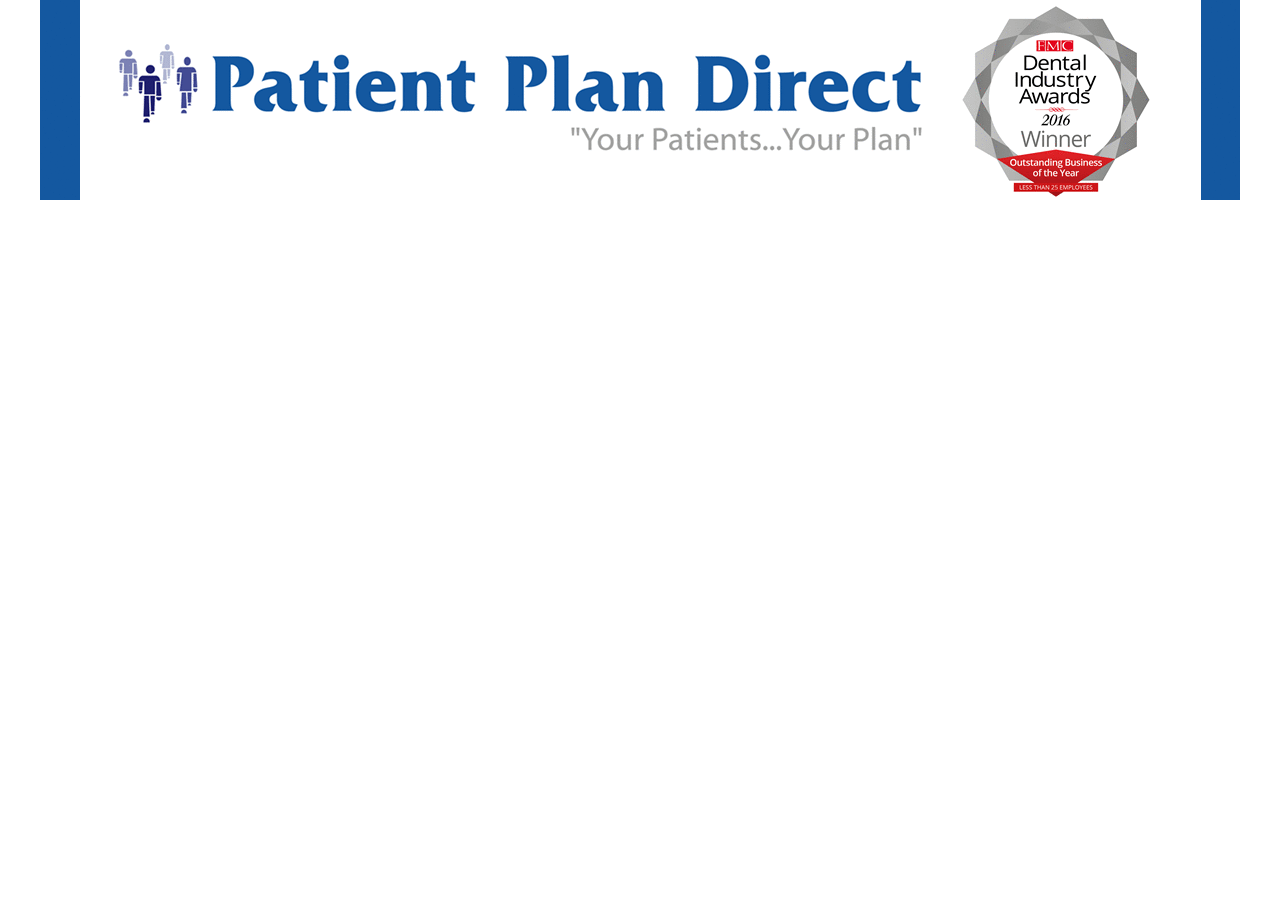
<file: index.html>
<!DOCTYPE html>
<html>
<meta name="viewport" content="width=device-width, initial-scale=1">
<meta http-equiv="Pragma" content="no-cache">
<meta http-equiv="Expires" content="-1">
<meta http-equiv="CACHE-CONTROL" content="NO-CACHE">
<style>
* {box-sizing:border-box}
body {font-family: Verdana,sans-serif;}
.mySlides {display:none}

/* Slideshow container */
.slideshow-container {
  max-width: 1200px;
  position: relative;
  margin: auto;
}

/* Caption text */
.text {
  color: #f2f2f2;
  font-size: 15px;
  padding: 8px 12px;
  position: absolute;
  bottom: 8px;
  width: 100%;
  text-align: center;
}

/* Number text (1/3 etc) */
.numbertext {
  color: #f2f2f2;
  font-size: 12px;
  padding: 8px 12px;
  position: absolute;
  top: 0;
  display:none;
}

/* The dots/bullets/indicators */
.dot {
  height: 13px;
  width: 13px;
  margin: 0 2px;
  background-color: #fff;
  border-radius: 50%;
  display: none;
  transition: background-color 0.4s ease;

}

.active {
  background-color: #717171;
}

/* Fading animation */
.fade {
  -webkit-animation-name: fade;
  -webkit-animation-duration: 0.4s;
  animation-name: fade;
  animation-duration: 0.4s;
}

@-webkit-keyframes fade {
  from {opacity: 1} 
  to {opacity: 1}
}

@keyframes fade {
  from {opacity: 1} 
  to {opacity: 1}
}
body {margin:0px;padding:none;}
/* On smaller screens, decrease text size */
</style>
<body>

<div class="slideshow-container">

<div class="mySlides fade">
  <div class="numbertext">1 / 3</div>
  <img src="PPD.gif" style="width:100%">
</div>

<div class="mySlides fade">
  <div class="numbertext">2 / 3</div>
  <img src="wysdom.gif" style="width:100%">
</div>

</div>
<br>

<div style="text-align:center">
  <span class="dot"></span> 
  <span class="dot"></span> 
  <span class="dot"></span> 
</div>

<script>
var slideIndex = 0;
showSlides();

function showSlides() {
    var i;
    var slides = document.getElementsByClassName("mySlides");
    var dots = document.getElementsByClassName("dot");
    for (i = 0; i < slides.length; i++) {
       slides[i].style.display = "none";  
    }
    slideIndex++;
    if (slideIndex> slides.length) {slideIndex = 1}    
    for (i = 0; i < dots.length; i++) {
        dots[i].className = dots[i].className.replace(" active", "");
    }
    slides[slideIndex-1].style.display = "block";  
    dots[slideIndex-1].className += " active";
    setTimeout(showSlides, 12000); // Change image every 2 seconds

}
</script>

</body>
</html>
</file>
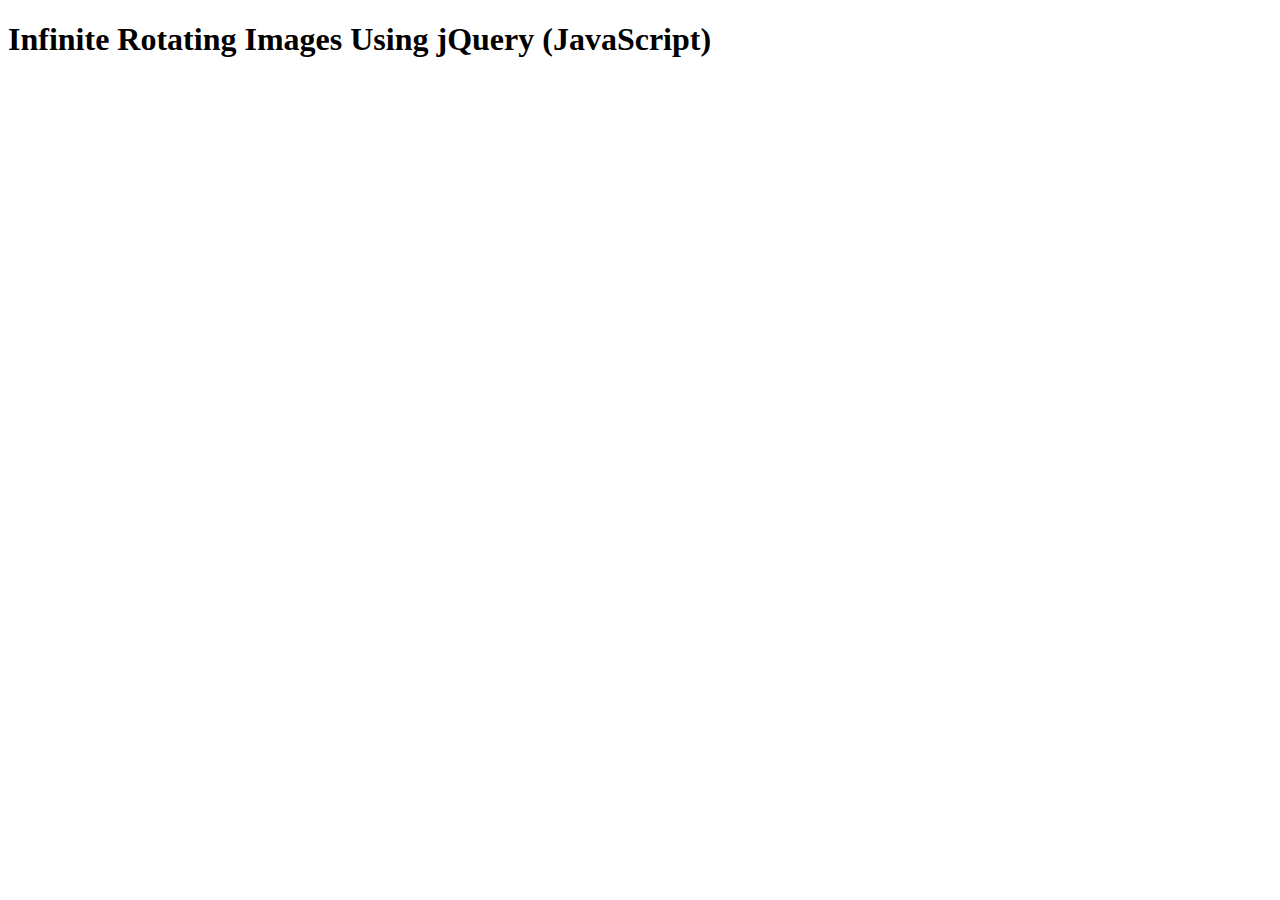
<file: banner.html>
<!DOCTYPE html>
<html lang="en">
  <head>
    <meta charset="utf-8" />
    <title>Infinite Rotating Images Using jQuery (JavaScript)</title>
    <style>#rotating-item-wrapper {
  position: relative;
  width: 980px;
  height: 347px;
}
.rotating-item {
  display: none;
  position: absolute;
  top: 0;
  left: 0;
}</style>
  </head>
  <body>
    <h1>Infinite Rotating Images Using jQuery (JavaScript)</h1>
    <!-- START: Rotating Images -->
		<div id="rotating-item-wrapper">
			<img src="greenpeople.jpg" alt="a person entering a building" class="rotating-item" width="980" height="347" />
      <img src="entrance.jpg" alt="photo of building across from our office" class="rotating-item" width="980" height="347" />
      <img src="bluepeople.jpg" alt="building entrance with neon backlit walls" class="rotating-item" width="980" height="347" />
			<p style="display:none;">Source code and instructions at: <a href="http://trendmedia.com/news/infinite-rotating-images-using-jquery-javascript/">Infinite Loop: Rotating Images Using jQuery (JavaScript)</a><br/>by <a href="http://trendmedia.com/">San Francisco WordPress website designers and developers - TrendMedia</a></p>
		</div>
		<!-- END: Rotating images images -->
    <script>$(window).load(function() { //start after HTML, images have loaded

  var InfiniteRotator = 
  {
    init: function()
    {
      //initial fade-in time (in milliseconds)
      var initialFadeIn = 1000;
      
      //interval between items (in milliseconds)
      var itemInterval = 5000;
      
      //cross-fade time (in milliseconds)
      var fadeTime = 2500;
      
      //count number of items
      var numberOfItems = $('.rotating-item').length;

      //set current item
      var currentItem = 0;

      //show first item
      $('.rotating-item').eq(currentItem).fadeIn(initialFadeIn);

      //loop through the items    
      var infiniteLoop = setInterval(function(){
        $('.rotating-item').eq(currentItem).fadeOut(fadeTime);

        if(currentItem == numberOfItems -1){
          currentItem = 0;
        }else{
          currentItem++;
        }
        $('.rotating-item').eq(currentItem).fadeIn(fadeTime);

      }, itemInterval); 
    } 
  };

  InfiniteRotator.init();
  
});</script>
  </body>
</html>
</file>
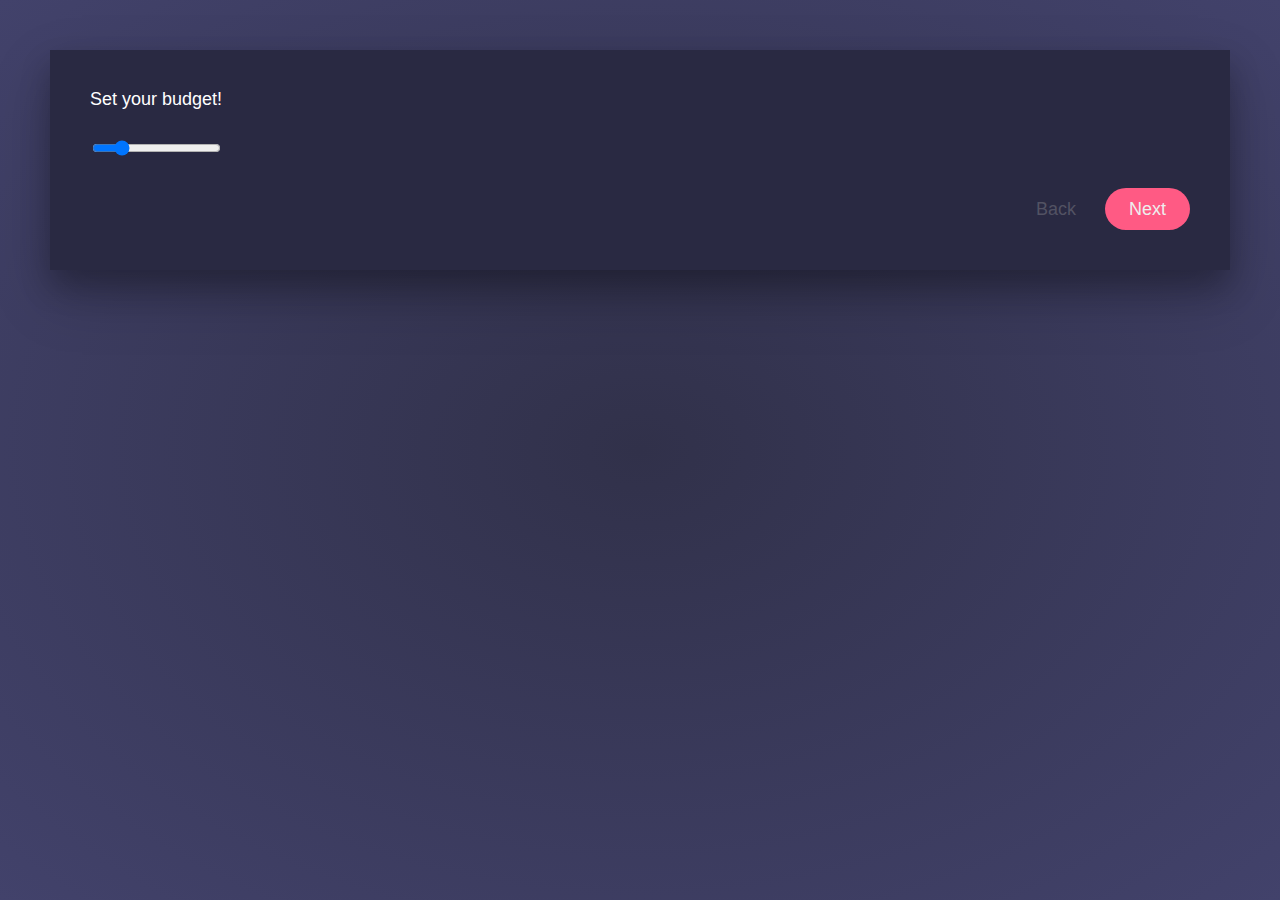
<file: formnew.html>
<HTML>
<HEAD>
<TITLE>Your Title Here</TITLE>
<style type="text/css">
html{
	height:100%;
	background:#42426b;
	background:radial-gradient(#31314a,#42426b);
	background-repeat:no-repeat;
}
body{
	margin:0;
	color:#444;
	padding:50px;
	font:300 18px/18px Roboto, sans-serif;
}
*,:after,:before{box-sizing:border-box}
.pull-left{float:left}
.pull-right{float:right}
.clearfix:after,.clearfix:before{content:'';display:table}
.clearfix:after{clear:both;display:block}

.rangeslider,
.rangeslider__fill {
	display:block;
	border-radius:10px;
}

.rangeslider {
	position:relative;
}
.rangeslider:after{
	top:50%;
	left:0;
	right:0;
	content:'';
	width:100%;
	height:5px;
	margin-top:-2.5px;
	border-radius:5px;
	position:absolute;
	background:#212131;
}

.rangeslider--horizontal{
	width:100%;
	height:28px;
}

.rangeslider--vertical{
	width:5px;
	min-height:150px;
	max-height:100%;
}
.rangeslider--disabled{
	filter:progid:DXImageTransform.Microsoft.Alpha(Opacity=40);
	opacity:0.4;
}

.rangeslider__fill{
	position:absolute;
	background:#ff637b;
}
.rangeslider--horizontal .rangeslider__fill{
	top:0;
	height:100%;
}
.rangeslider--vertical .rangeslider__fill{
	bottom:0;
	width:100%;
}

.rangeslider__handle{
	top:50%;
	width:28px;
	height:28px;
	cursor:pointer;
	margin-top:-14px;
	background:white;
	position:absolute;
	background:#ff637b;
	border-radius:50%;
	display:inline-block;
}
.rangeslider__handle:active{
	background:#ff5a7b;
}

.rangeslider__fill,
.rangeslider__handle{
	z-index:1;
}
.rangeslider--horizontal .rangeslider__fill{
	top:50%;
	height:5px;
	margin-top:-2.5px;
}

/* Budget */
.budget-wrap{
	padding:40px;
	background:#292942;
	box-shadow:0 25px 55px 0 rgba(0,0,0,.21),0 16px 28px 0 rgba(0,0,0,.22);
}
.budget-wrap .header .title{
	color:#fff;
	font-size:18px;
	margin-bottom:30px;
}
.budget-wrap .header .title .pull-right{
	color:#ff5a84;
	font-size:24px;
	font-weight:400;
}
.budget-wrap .footer{
	margin-top:30px;
}
.budget-wrap .footer .btn{
	color:inherit;
	padding:12px 24px;
	border-radius:50px;
	display:inline-block;
	text-decoration:none;
}
.budget-wrap .footer .btn.btn-def{
	color:#525263;
}
.budget-wrap .footer .btn.btn-pri{
	color:#eee;
	background:#ff5a84;
}
</style>
</HEAD>
<BODY>
<div class="budget-wrap">
	<div class="budget">
		<div class="header">
			<div class="title clearfix">Set your budget! <span class="pull-right"></span></div>
		</div>
		<div class="content">
			<input type="range" min="1" max="100" value="20" data-rangeslider>
		</div>
		<div class="footer clearfix">
			<div class="pull-right">
				<a href="javascript:void(0)" class="btn btn-def">Back</a>
				<a href="javascript:void(0)" class="btn btn-pri">Next</a>
			</div>
		</div>
	</div>
</div>


<script>
html{
	height:100%;
	background:#42426b;
	background:radial-gradient(#31314a,#42426b);
	background-repeat:no-repeat;
}
body{
	margin:0;
	color:#444;
	padding:50px;
	font:300 18px/18px Roboto, sans-serif;
}
*,:after,:before{box-sizing:border-box}
.pull-left{float:left}
.pull-right{float:right}
.clearfix:after,.clearfix:before{content:'';display:table}
.clearfix:after{clear:both;display:block}

.rangeslider,
.rangeslider__fill {
	display:block;
	border-radius:10px;
}

.rangeslider {
	position:relative;
}
.rangeslider:after{
	top:50%;
	left:0;
	right:0;
	content:'';
	width:100%;
	height:5px;
	margin-top:-2.5px;
	border-radius:5px;
	position:absolute;
	background:#212131;
}

.rangeslider--horizontal{
	width:100%;
	height:28px;
}

.rangeslider--vertical{
	width:5px;
	min-height:150px;
	max-height:100%;
}
.rangeslider--disabled{
	filter:progid:DXImageTransform.Microsoft.Alpha(Opacity=40);
	opacity:0.4;
}

.rangeslider__fill{
	position:absolute;
	background:#ff637b;
}
.rangeslider--horizontal .rangeslider__fill{
	top:0;
	height:100%;
}
.rangeslider--vertical .rangeslider__fill{
	bottom:0;
	width:100%;
}

.rangeslider__handle{
	top:50%;
	width:28px;
	height:28px;
	cursor:pointer;
	margin-top:-14px;
	background:white;
	position:absolute;
	background:#ff637b;
	border-radius:50%;
	display:inline-block;
}
.rangeslider__handle:active{
	background:#ff5a7b;
}

.rangeslider__fill,
.rangeslider__handle{
	z-index:1;
}
.rangeslider--horizontal .rangeslider__fill{
	top:50%;
	height:5px;
	margin-top:-2.5px;
}

/* Budget */
.budget-wrap{
	padding:40px;
	background:#292942;
	box-shadow:0 25px 55px 0 rgba(0,0,0,.21),0 16px 28px 0 rgba(0,0,0,.22);
}
.budget-wrap .header .title{
	color:#fff;
	font-size:18px;
	margin-bottom:30px;
}
.budget-wrap .header .title .pull-right{
	color:#ff5a84;
	font-size:24px;
	font-weight:400;
}
.budget-wrap .footer{
	margin-top:30px;
}
.budget-wrap .footer .btn{
	color:inherit;
	padding:12px 24px;
	border-radius:50px;
	display:inline-block;
	text-decoration:none;
}
.budget-wrap .footer .btn.btn-def{
	color:#525263;
}
.budget-wrap .footer .btn.btn-pri{
	color:#eee;
	background:#ff5a84;
}</script>
</BODY>
</HTML>
</file>
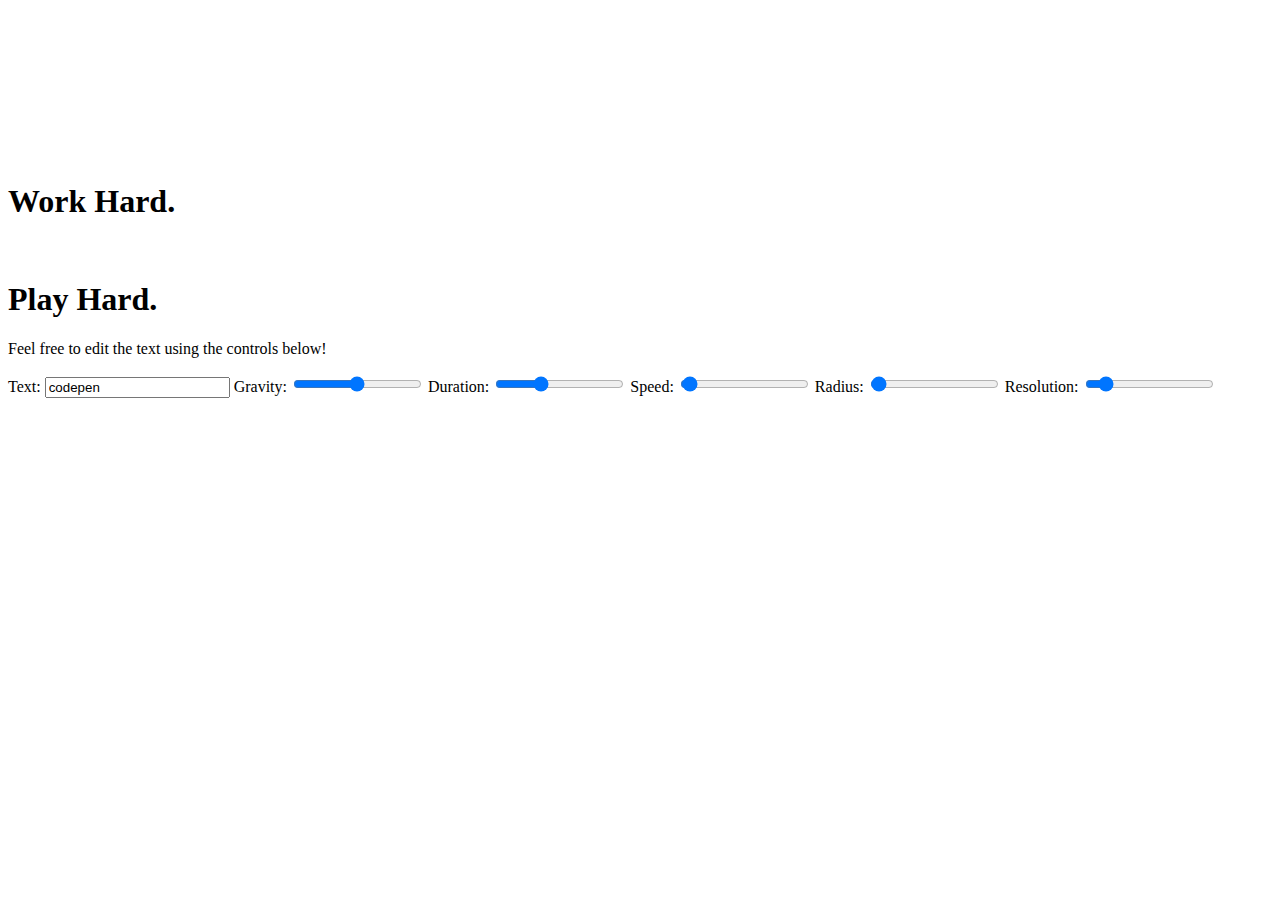
<file: play.html>
<!DOCTYPE html>
<html >
<head>
  <meta charset="UTF-8">
  <title>Text particle</title>
  
  
  
      <link rel="stylesheet" href="css/style.css">

  
</head>

<body>
  <canvas id="canvas"></canvas>

<div id="interface">
  <h1>Work Hard.</h1><br><h1>Play Hard.</h1>
<p>Feel free to edit the text using the controls below!</p>

Text:
<input id="message" type="text" value="codepen" onchange="change()">
Gravity:
<input onchange="changeV()" type="range" id="2" value="0" max="1" min="-1" step="0.1">
Duration:
<input onchange="changeV()" type="range" id="3" value=".4" max="0.99" min="0.1" step="0.01">
Speed:
<input onchange="changeV()" type="range" id="5" value=".1" max="5" min="0" step="0.01">
Radius:
<input onchange="changeV()" type="range" id="6" value="2" max="20" min="1.8" step="0.1">
Resolution:
<input type="range" id="4" value="5" max="20" min="3" step="1" onchange="change()">
  
</div>
  
    <script src="js/index.js"></script>

</body>
</html>
</file>
<file: css/style.css>
* {
  position: relative;
}

.container {
  height: 100vh;
  width: 100vw;
  display: -webkit-box;
  display: -ms-flexbox;
  display: flex;
  -webkit-box-pack: center;
      -ms-flex-pack: center;
          justify-content: center;
  -webkit-box-align: center;
      -ms-flex-align: center;
          align-items: center;
  background: #e5e6e8;
}

.sampler {
  padding: 1em;
  width: 20em;
  height: 15em;
  border: 5px solid;
  display: -webkit-box;
  display: -ms-flexbox;
  display: flex;
  background: #f7f7f7;
  border-radius: 10px;
  overflow: hidden;
  box-shadow: 7px 7px lightgray;
  -webkit-transition: box-shadow 0.1s;
  transition: box-shadow 0.1s;
}
.sampler.highlight {
  box-shadow: 0px 0px 20px 5px gray;
}

.bottom-plate,
.top-plate {
  position: absolute;
  width: 100%;
  height: 2.7em;
  background: #d4d5d9;
  margin-left: -1em;
  margin-top: -1em;
  box-shadow: 0px 4px 0px #efeff1 inset, 0px -8px 0px #b9bbc1 inset;
  border-bottom: 5px solid;
  z-index: 1000;
}

.on-button {
  position: absolute;
  height: 1em;
  width: 1em;
  background: #F44336;
  border-radius: 50%;
  top: 7%;
  left: 90%;
  -webkit-transform: translateY(-50%);
          transform: translateY(-50%);
  cursor: pointer;
  box-shadow: #f99d97 0px 0px 4px 4px;
  z-index: 1000;
}

.bottom-plate {
  top: 99%;
  z-index: 0;
  left: 4.5%;
  border-top: 4px solid;
  height: 1.5em;
}

.pad-container {
  position: absolute;
  top: 60%;
  left: 3%;
  -webkit-transform: translateY(-50%);
          transform: translateY(-50%);
  height: 50%;
  width: 10em;
  display: -webkit-box;
  display: -ms-flexbox;
  display: flex;
  -ms-flex-wrap: wrap;
      flex-wrap: wrap;
  padding: 0 0.5em 0.5em 0;
}

.pad {
  height: 2.3em;
  width: calc(50% * (1/3));
  border: 3px solid;
  background: #bababa;
  margin-left: 0.5em;
  margin-top: 0.5em;
  -webkit-box-flex: 1;
      -ms-flex-positive: 1;
          flex-grow: 1;
  box-shadow: #ededed 0px 4px 0px inset, #7a7a7a 0px -4px 0px inset, #adadad 0px 3px 0px;
  z-index: 10;
  display: -webkit-box;
  display: -ms-flexbox;
  display: flex;
  -webkit-box-pack: center;
      -ms-flex-pack: center;
          justify-content: center;
  -webkit-box-align: center;
      -ms-flex-align: center;
          align-items: center;
  cursor: pointer;
  color: #444;
}
.pad.pressed {
  box-shadow: #939393 -4px 4px 4px inset;
  top: 3px;
  color: #666;
}

.detail-strip {
  width: 100%;
  height: 2.3em;
  margin-top: 2.5em;
  background: #fff0e2;
}

.strip-one {
  height: 5px;
  width: 3em;
  background: #8d8d8d;
  right: 0;
  bottom: 10%;
  position: absolute;
}

.strip-two {
  height: 3px;
  width: 2em;
  background: #8d8d8d;
  right: 0;
  bottom: 39%;
  position: absolute;
}

.strip-three {
  height: 1em;
  width: 5em;
  background: #f89d82;
  left: 10%;
  bottom: 39%;
  position: absolute;
}

.strip-four {
  height: 5px;
  width: 2em;
  background: #f89d82;
  left: 38%;
  bottom: 39%;
  position: absolute;
}

.strip-five {
  height: 5px;
  width: 2em;
  background: #8d8d8d;
  left: 72%;
  top: 80%;
  position: absolute;
  z-index: 1000;
}

.bank-two,
.bank-one {
  height: 1em;
  width: 1em;
  border-radius: 50%;
  background: #8d8d8d;
  left: 70%;
  top: 80%;
  position: absolute;
  cursor: pointer;
}
.bank-two.active,
.bank-one.active {
  background: #00bcd4;
  box-shadow: 0px 0px 5px 2px #3be9ff;
}

.bank-two {
  left: 77%;
}
.bank-two.active {
  background: #f57752;
  box-shadow: 0px 0px 5px 2px #f89d82;
}

.screen {
  position: absolute;
  height: 4em;
  width: 8em;
  background: #bfeecc;
  left: 58.8%;
  top: 37%;
  box-shadow: #4a505a 0px 0px 0px 5px inset, #616976 0px 0px 0px 15px inset, 0px 4px lightgray;
  display: -webkit-box;
  display: -ms-flexbox;
  display: flex;
  -webkit-box-pack: center;
      -ms-flex-pack: center;
          justify-content: center;
  -webkit-box-align: center;
      -ms-flex-align: center;
          align-items: center;
}

.screen-info {
  font-family: 'Press Start 2P';
  font-size: 0.3em;
}

.strap {
  position: absolute;
  width: 2.5em;
  height: 100%;
  background: black;
  z-index: 100000;
  top: 0;
  left: 0;
  -webkit-transform: translateX(-50%);
          transform: translateX(-50%);
  box-shadow: 0px 5px 2px;
}
.strap.one {
  left: 25%;
}
.strap.two {
  left: 75%;
}

.handle {
  height: 5em;
  width: 15em;
  background: #9ea0a9;
  position: fixed;
  top: 40%;
  border: 8px solid;
  border-bottom: 0;
  opacity: 0;
  -webkit-transform: scale(0.5);
          transform: scale(0.5);
}
.handle .handle-inner {
  position: absolute;
  height: 50%;
  width: 80%;
  background: #e5e6e8;
  bottom: 0;
  left: 50%;
  -webkit-transform: translateX(-50%) translateY(-40%);
          transform: translateX(-50%) translateY(-40%);
  border: 8px solid;
  border-bottom: 0;
}

#slider {
  background: darkgray;
  color: red;
  z-index: 100;
  width: 100px;
  position: absolute;
  left: 63%;
  top: 70%;
  border: 0;
  border-radius: 0;
}

.ui-corner-all {
  background: darkgray;
}

.ui-widget-content > .ui-state-default {
  border: 0;
  background: -webkit-linear-gradient(left, #278BA8 40%, #19586a 41%, #19586a 59%, #278BA8 60%);
  background: linear-gradient(90deg, #278BA8 40%, #19586a 41%, #19586a 59%, #278BA8 60%);
  cursor: pointer;
  -webkit-transform: translateY(2px);
          transform: translateY(2px);
  border-radius: 0;
}
.ui-widget-content > .ui-state-default:active {
  outline: none;
}
.ui-widget-content > .ui-state-default:focus {
  outline: none;
}
</file>
